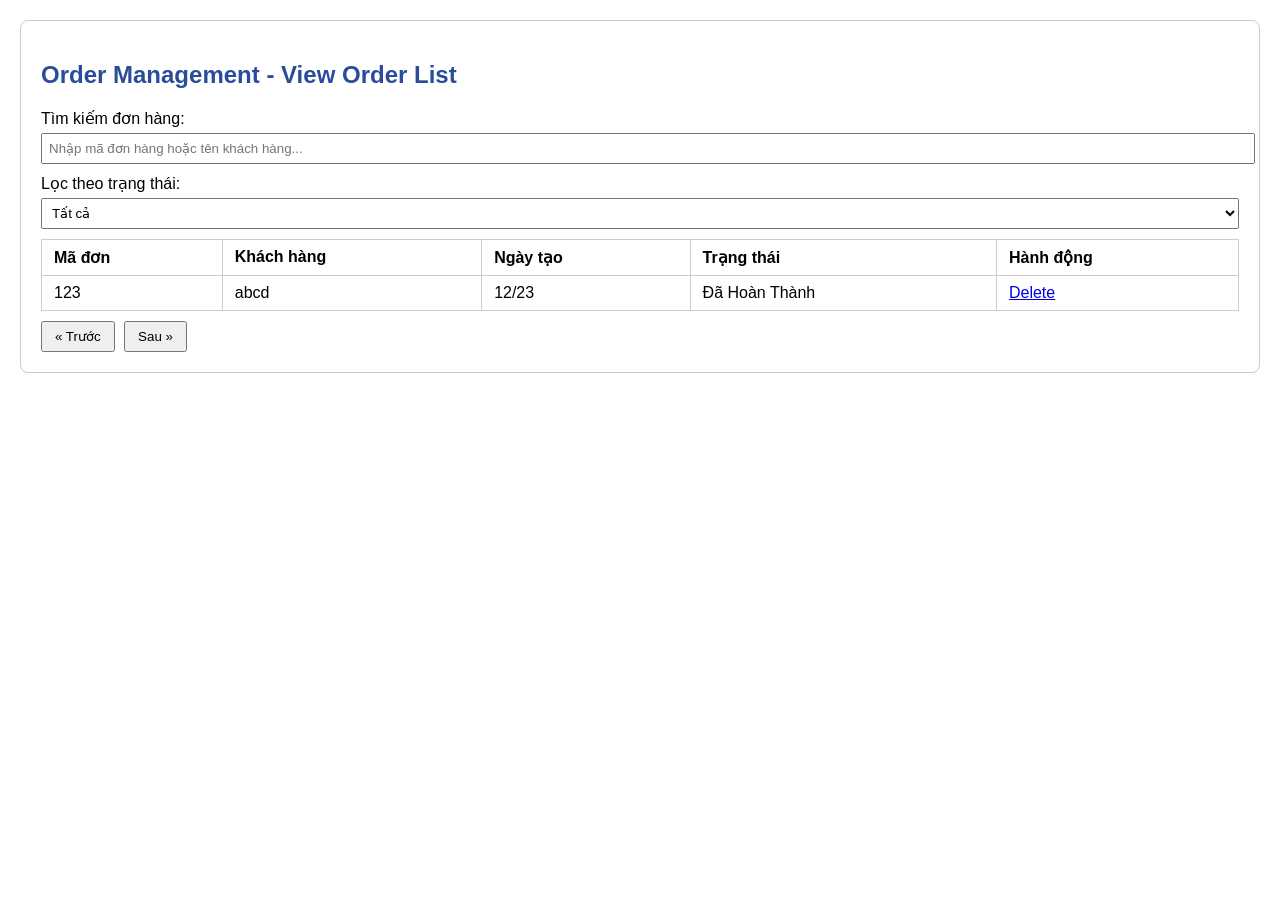
<file: index.html>
<!DOCTYPE html>
<!--
Click nbfs://nbhost/SystemFileSystem/Templates/Licenses/license-default.txt to change this license
Click nbfs://nbhost/SystemFileSystem/Templates/JSP_Servlet/Html.html to edit this template
-->
<html>
    <meta charset="UTF-8">
  <title>Order & Expert Management</title>
  <style>
    body { font-family: Arial, sans-serif; margin: 20px; }
    section { margin-bottom: 40px; border: 1px solid #ccc; padding: 20px; border-radius: 8px; }
    h2 { color: #2a4d9b; }
    table { width: 100%; border-collapse: collapse; margin-top: 10px; }
    th, td { padding: 8px 12px; border: 1px solid #ccc; text-align: left; }
    .form-group { margin-bottom: 10px; }
    .form-group label { display: block; margin-bottom: 5px; }
    .form-group input, .form-group select { width: 100%; padding: 6px; }
    button { padding: 6px 12px; margin-right: 5px; }
  </style>
    <body>
        <section id="order-management">
    <h2>Order Management - View Order List</h2>
    <div class="form-group">
      <label for="search-order">Tìm kiếm đơn hàng:</label>
      <input type="text" id="search-order" placeholder="Nhập mã đơn hàng hoặc tên khách hàng...">
    </div>
    <div class="form-group">
      <label for="filter-status">Lọc theo trạng thái:</label>
      <select id="filter-status">
        <option value="">Tất cả</option>
        <option value="pending">Chờ xử lý</option>
        <option value="completed">Đã hoàn thành</option>
        <option value="cancelled">Đã hủy</option>
      </select>
    </div>
    <table>
        
     <thead>
    <tr>
      <th>Mã đơn</th>
      <th>Khách hàng</th>
      <th>Ngày tạo</th>
      <th>Trạng thái</th>
      <th>Hành động</th>
    </tr>
  </thead>
  <tbody>
    <c:forEach var="order" items="${orderList}">
      <tr>
<!--        <td>${order.id}</td>
        <td>${order.customerName}</td>
        <td>${order.createdDate}</td>
        <td>${order.status}</td>
        <td><a href="deleteOrder?id=${order.id}">Delete</a></td>-->
        <td>123</td>
        <td>abcd</td>
        <td>12/23</td>
        <td>Đã Hoàn Thành</td>
        <td><a href="deleteOrder?id=${order.id}">Delete</a></td>
      </tr>
    </c:forEach>
  </tbody>
  
        </table>
    <!-- Phân trang giả -->
    <div style="margin-top: 10px;">
      <button>&laquo; Trước</button>
      <button>Sau &raquo;</button>
    </div>
    
    
    </body>
</html>
</file>
